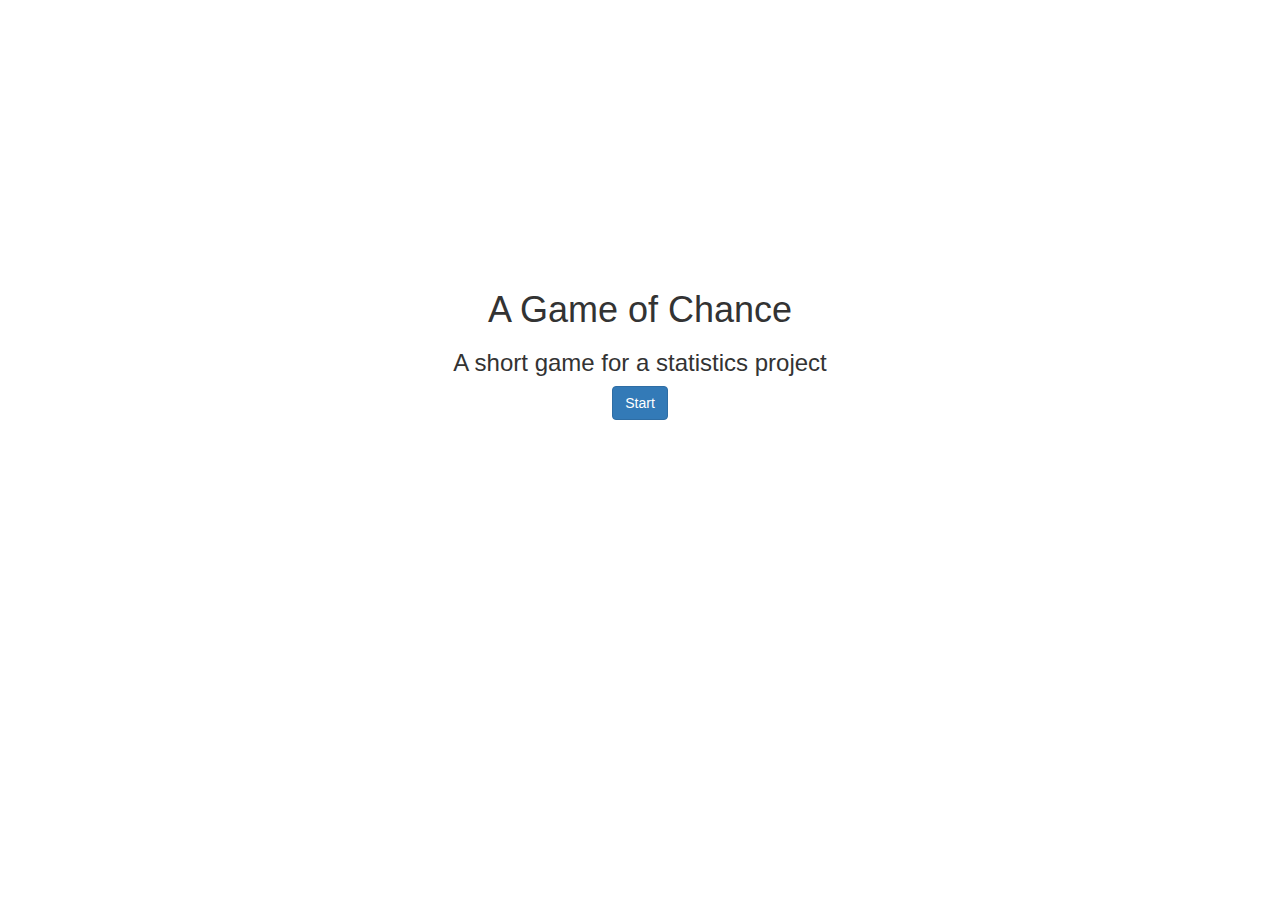
<file: index.html>
<!DOCTYPE html>
<html>
<head>
	<link rel="icon" type="image/gif" href="res/dice.png" />
	<title>Game of Chance</title>
</head>
<body>
<link rel="stylesheet" type="text/css" href="style.css"/>
<link rel="stylesheet" href="https://maxcdn.bootstrapcdn.com/bootstrap/3.3.7/css/bootstrap.min.css" integrity="sha384-BVYiiSIFeK1dGmJRAkycuHAHRg32OmUcww7on3RYdg4Va+PmSTsz/K68vbdEjh4u" crossorigin="anonymous"/>
<script> 
	function startproject() {
	window.location="game/index.html";
}
</script>
	<div class="total">
		<div class="inner">
			<div class="title">
				<h1>A Game of Chance</h1>
			</div>
			<div class="info">
				<h3>A short game for a statistics project</h3>
			</div>
			<button type="button" class="btn btn-primary" onclick="startproject()">Start</button>
		</div>
	</div>
</body>
</html>
</file>
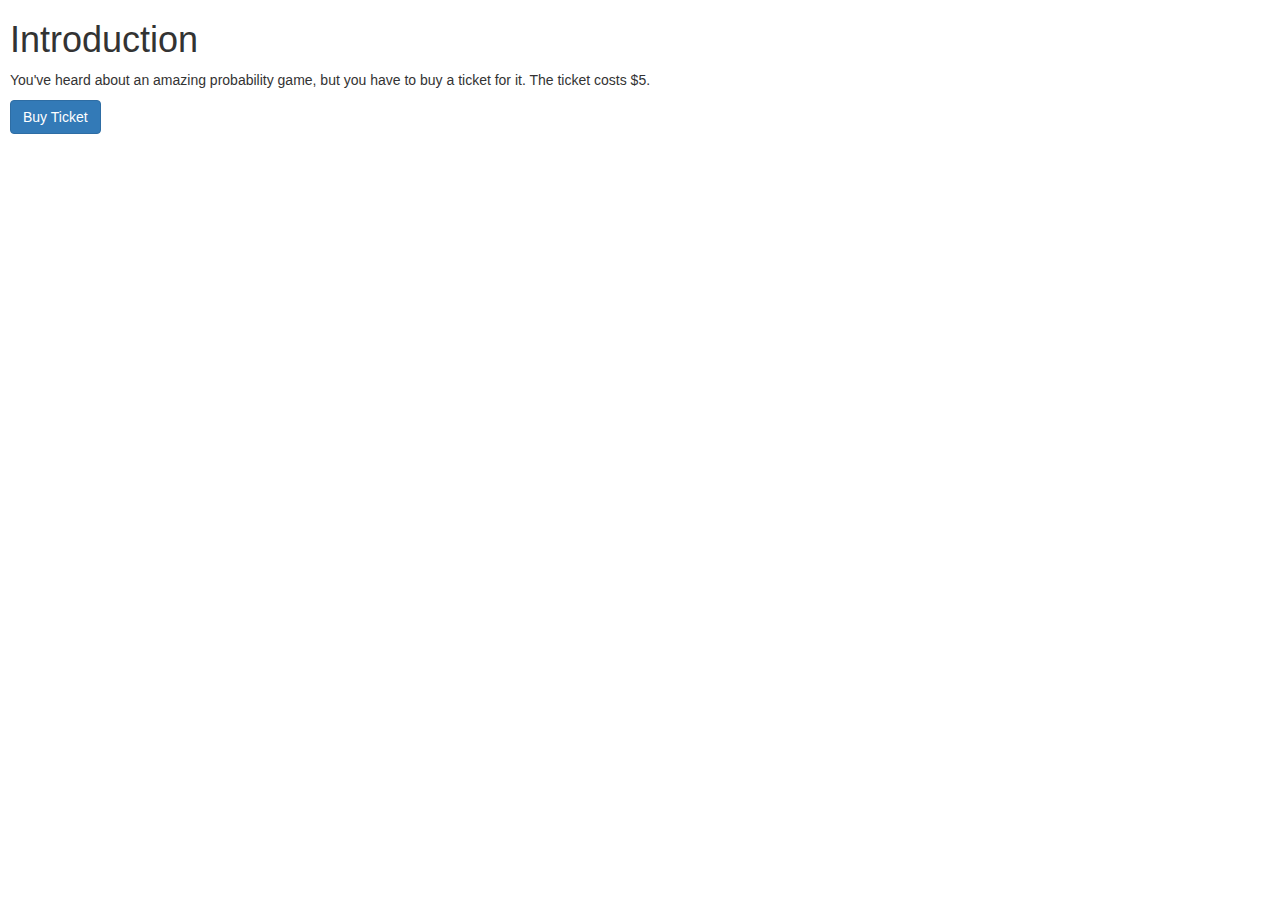
<file: game/index.html>
<!DOCTYPE html>
<html>
<head>
	<link rel="icon" type="image/gif" href="../res/dice.png" />
	<title>Game of Chance</title>
</head>
<body class="body">
<link rel="stylesheet" href="https://maxcdn.bootstrapcdn.com/bootstrap/3.3.7/css/bootstrap.min.css" integrity="sha384-BVYiiSIFeK1dGmJRAkycuHAHRg32OmUcww7on3RYdg4Va+PmSTsz/K68vbdEjh4u" crossorigin="anonymous"/>
<script type="text/javascript" src="script.js"></script>
<link rel="stylesheet" type="text/css" href="style.css"/>

	<div id="introsection">
		<h1>Introduction</h1>
		<p>You've heard about an amazing probability game, but you have to buy a ticket for it. The ticket costs $<span id="ticketCost">20</span>.</p>
		<button type="button" class="btn btn-primary" onclick="buyTicket()" id="buybutton">Buy Ticket</button>

		<div id="description" style="opacity: 0;">
			<p>The ticket pays for 20 trials of the probability game. You may finish all 20 trials, or at any point you may back out of the game.</p>
			<button type="button" class="btn btn-primary" onclick="begingame()">Start</button>
		</div>
	</div>

	<div id="firstsection" style="display:none;">
		<div class="accentDiv">
			<p class="accentInfo">Ticket Cost: $<span id="ticketCost2"</p>
			<p class="accentInfo">Money Loss/Gained: $<span id="moneychange">0</span></p>
			<p class="accentInfo" style="display:inline;">Trial: <span id="trialnumber">1</span>/20</p>
		</div>
		<p>Upon play, a random number between 0-10 (inclusive) will be generated. If the number is even, you will lose that much money, but if the number is odd, you will gain that much money. </p>
		<p>Do you continue, taking a risk? Or back out, wasting your ticket? 
		<div id="buttonsdisplay">
			<button type="button" class="btn btn-danger" onclick="endgame(false)" style="display:inline-block;">Back out</button>
			<button type="button" class="btn btn-success" onclick="proceed()" style="display:inline-block;"">Play</button>
		</div>
	</div>

	<div id="secondsection" style="display:none;">
		<p id="rng">1</p>
		<div id="hiddenobj" style="opacity: 0;">
			<p id="roundDescription">Loss / gain : ____</p>
			<div id="buttonsdisplay">
				<div id="buttonDivNormal">
					<button type="button" class="btn btn-danger" onclick="endgame(false)" style="display:inline-block;">Back out</button>
					<button type="button" class="btn btn-success" onclick="proceed()" style="display:inline-block;"">Re-play</button>
				</div>
				<div id="buttonDivEnd" style="display: none;">
					<button type="button" class="btn btn-info" onclick="endgame(true)">Finish</button>
				</div>
			</div>
		</div>
	</div>

	<div id="lastsection" style="opacity:0;">
		<h3>The Game is Complete</h3>
		<p>To finish the survey, please fill out <a target="_blank" href="http://www.facebook.com">this form.</a></p>
		<h4>You lasted <span id="lasted">0</span> round(s), with a ticket cost of <span id="cost">0</span>.</h4>
		<p>Please fill out the first two fields as such and <strong>thanks for playing!</strong> </p>
		<button type="button" class="btn btn-info"><a class="ref" target="_blank" href="http://www.facebook.com">Go to Form</a></button>
	</div>

	<script> createTicket() </script>
</body>
</html>
</file>
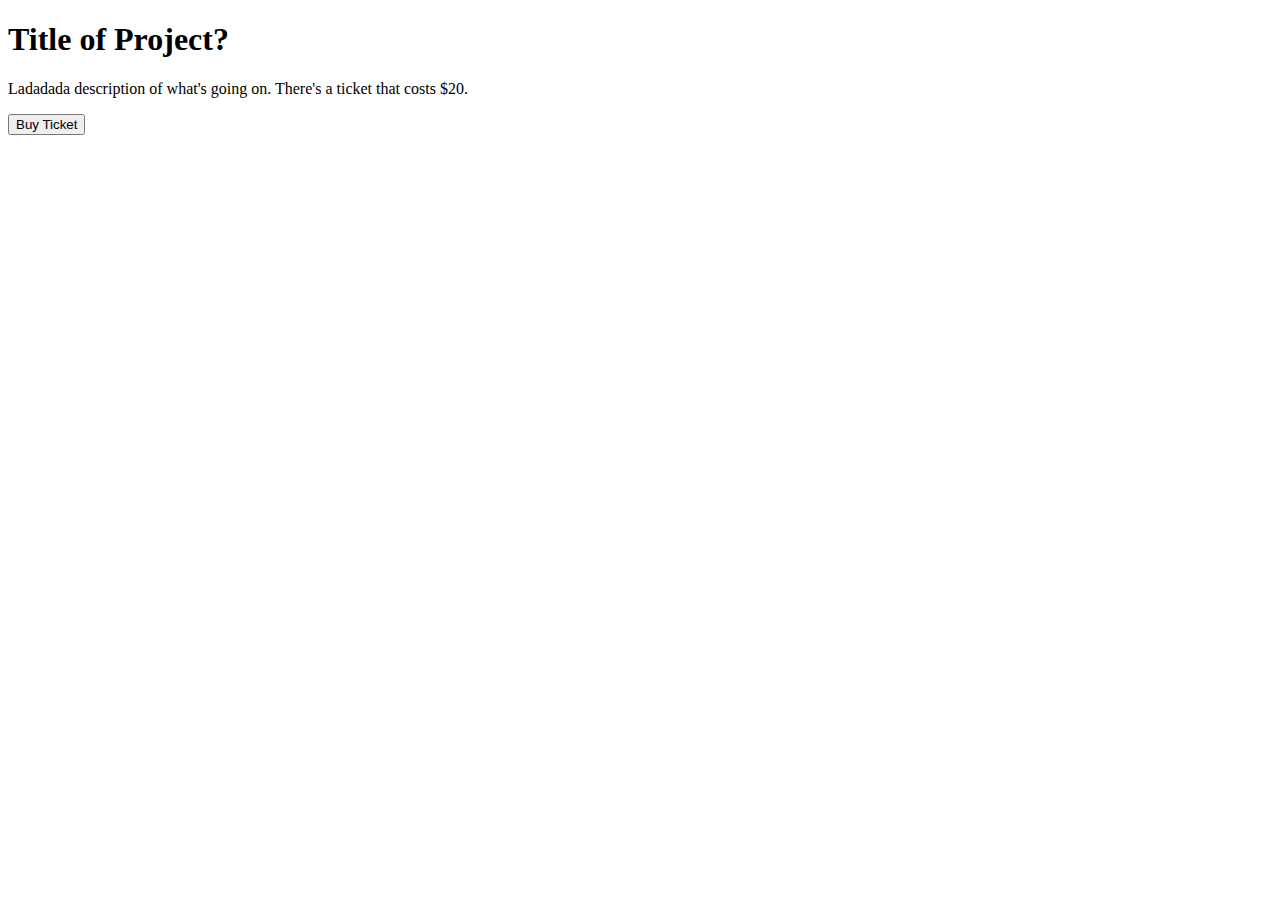
<file: intro/index.html>
<!DOCTYPE html>
<html>
<head>
	<title></title>
</head>
<body>
<script type="text/javascript" src="script.js"></script>
<!-- <script> setup() </script> -->
	<h1>Title of Project?</h1>
	<p>Ladadada description of what's going on. There's a ticket that costs $20.</p>
	<button onclick="buyTicket()" id="buybutton">Buy Ticket</button>

	<div id="description" style="opacity: 0;">
		<p>rest of description... cool you bought the ticket now 20 trials. Lesgo</p>
		<button onclick="begingame()">Start</button>
	</div>
</body>
</html>
</file>
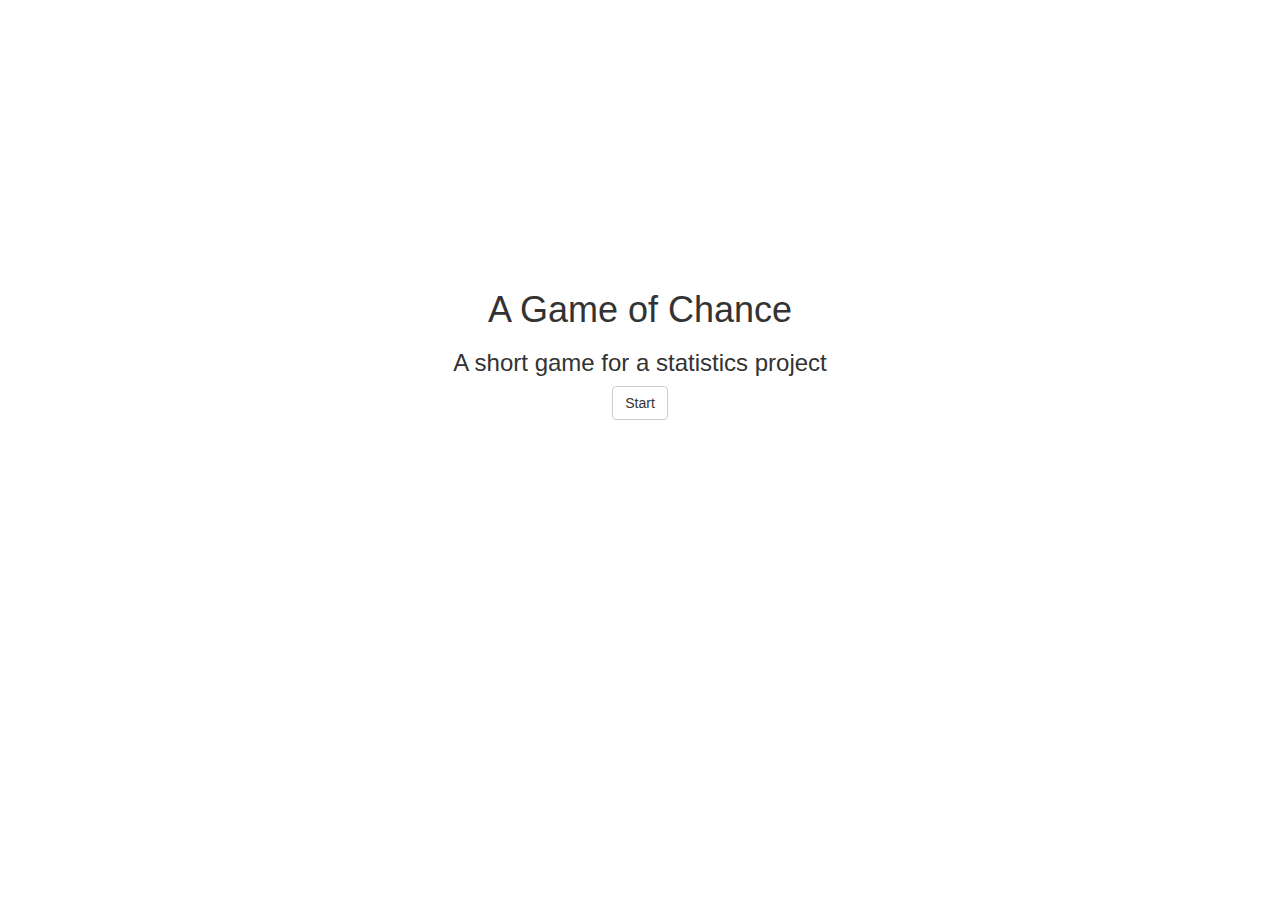
<file: website/index.html>
<!DOCTYPE html>
<html>
<head>
	<link rel="icon" type="image/gif" href="res/dice.png" />
	<title>Game of Chance</title>
</head>
<body>
<link rel="stylesheet" type="text/css" href="style.css"/>
<link rel="stylesheet" href="https://maxcdn.bootstrapcdn.com/bootstrap/3.3.7/css/bootstrap.min.css" integrity="sha384-BVYiiSIFeK1dGmJRAkycuHAHRg32OmUcww7on3RYdg4Va+PmSTsz/K68vbdEjh4u" crossorigin="anonymous"/>
<script> 
	function startproject() {
	window.location="game/index.html";
}
</script>
	<div class="total">
		<div class="inner">
			<div class="title">
				<h1>A Game of Chance</h1>
			</div>
			<div class="info">
				<h3>A short game for a statistics project</h3>
			</div>
			<button type="button" class="btn btn-default" onclick="startproject()">Start</button>
		</div>
	</div>
</body>
</html>
</file>
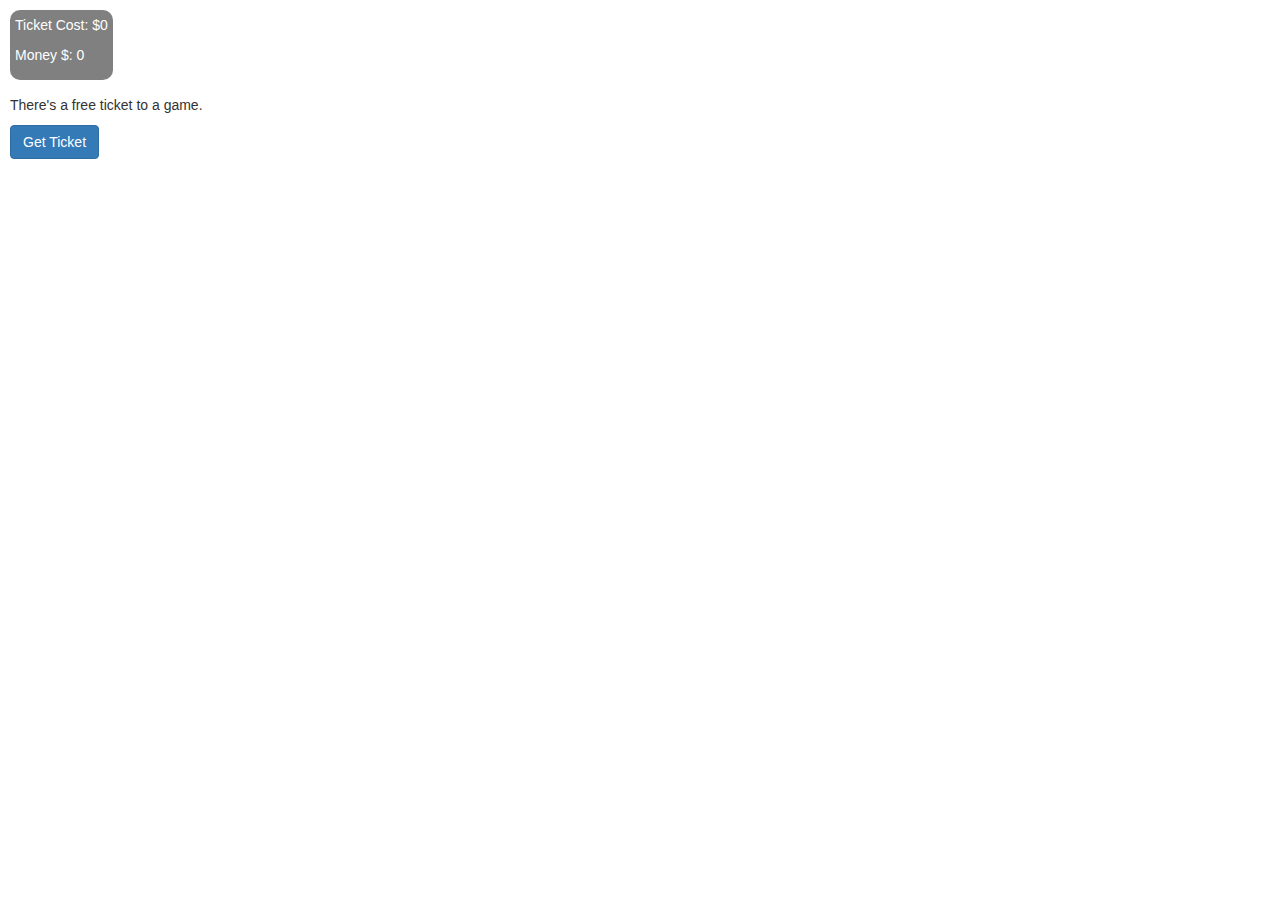
<file: website/game/index.html>
<!DOCTYPE html>
<html>
<head>
	<link rel="icon" type="image/gif" href="../res/dice.png" />
	<title>Game of Chance</title>
</head>
<body class="body">
	<div id="infoBox" class="accentDiv">
		<p class="accentInfo">Ticket Cost: $<span id="ticketCost2"</p>
		<p class="accentInfo" style="display:inline-block">Money $: <span id="moneychange">0</span></p>
		<p class="accentInfo" id="trialInfo" style="display:none;">Trial: <span id="trialnumber">1</span>/20</p>
	</div>

	<div id="introsection">
		<p id="uselessInfo1">A game requires you to buy a $<span id="ticketCost">20</span> ticket, but you're broke. </p>
		<p id="uselessInfo2">However, for everytime you click the button, you earn money.</p>
		
		<button type="button" class="btn btn-info btn-group-lg" onclick="incrementMoney();" id="incrementButton">0</button>
		
		<button type="button" class="btn btn-primary" onclick="buyTicket()" id="buybutton" style="display:none">Buy Ticket</button>

		<div id="description">
			<p>The ticket pays for 20 trials of the probability game. You may finish all 20 trials, or at any point you may back out of the game.</p>
			<button type="button" class="btn btn-primary" onclick="begingame()" id="beginButton">Start</button>
		</div>
	</div>

	<div id="firstsection" style="display:none;">
		<p>Upon play, a random number between 0-10 (inclusive) will be generated.</p>
		<p>If the number is even, you will lose that much money, but if the number is odd, you will gain that much money. </p>
		<div id="buttonsdisplay">
			<button type="button" class="btn btn-danger" onclick="endgame(false)" style="display:inline-block;">Back out</button>
			<button type="button" class="btn btn-success" onclick="proceed()" style="display:inline-block;"">Play</button>
		</div>
	</div>

	<div id="secondsection" style="display:none;">
		<p id="rng">1</p>
		<div id="hiddenobj" style="opacity: 0;">
			<p id="roundDescription">Loss / gain : ____</p>
			<div id="buttonsdisplay">
				<div id="buttonDivNormal">
					<button type="button" class="btn btn-danger" onclick="endgame(false)" style="display:inline-block;">Back out</button>
					<button type="button" class="btn btn-success" onclick="proceed()" style="display:inline-block;"">Re-play</button>
				</div>
				<div id="buttonDivEnd" style="display: none;">
					<button type="button" class="btn btn-info" onclick="endgame(true)">Finish</button>
				</div>
			</div>
		</div>
	</div>

	<div id="lastsection" style="opacity:0;">
		<h3>Thanks for playing!</h3>
		<p>To finish the survey, please fill out our Google form.</a></p>
		<h4>You lasted <span id="lasted">0</span> round(s), with a ticket cost of $<span id="cost">0</span>.</h4>
		<a id="formLink" href="http://google.com" type="button" class="btn btn-info" target="_blank">Go to Form</a>
	</div>

	<link rel="stylesheet" href="https://maxcdn.bootstrapcdn.com/bootstrap/3.3.7/css/bootstrap.min.css" integrity="sha384-BVYiiSIFeK1dGmJRAkycuHAHRg32OmUcww7on3RYdg4Va+PmSTsz/K68vbdEjh4u" crossorigin="anonymous"/>
	<script type="text/javascript" src="script.js"></script>
	<link rel="stylesheet" type="text/css" href="style.css"/>

	<script> createTicket() </script>
</body>
</html>
</file>
<file: style.css>
.total {
	text-align: center;
}
.inner {
	position: absolute;
    top: 30%;
    width: 100%;
}

.title {
}

.info {
}

.btn.btn-primary {
}
</file>
<file: game/style.css>
.body {
	margin: 10px;
}
#rng {
	margin-left: 10px;
	color:blue;
	font-size: 20px;
}

.accentDiv {
	display:inline-block;
	border-radius: 10px;
	background-color: gray;
	margin-bottom: 15px;
	padding:5px;
}

.accentInfo {
	color:white;
}

/*For the href in the button for the link. Must be white*/
.ref { 
	color:white;
}
</file>
<file: website/style.css>
.total {
	text-align: center;
}
.inner {
	position: absolute;
    top: 30%;
    width: 100%;
}

.title {
}

.info {
}

.btn.btn-primary {
}
</file>
<file: website/game/style.css>
.body {
	margin: 10px;
}
#rng {
	margin-left: 10px;
	color:blue;
	font-size: 20px;
}

.accentDiv {
	display:inline-block;
	border-radius: 10px;
	background-color: gray;
	margin-bottom: 15px;
	padding:5px;
}

.accentInfo {
	color:white;
}

/*For the href in the button for the link. Must be white*/
.ref { 
	color:white;
}

.gameDiv {
	display:block;
	width: 100%; 
	height: 100%; 
	border: thin solid black; 

}

#incrementButton {
	position: absolute;
	z-index: 10;
	display: block;
	width:50px; 
	height:50px;
	transition: transform 0.5s linear;
}

#description {
	display:none;
	opacity: 0;
}
</file>
